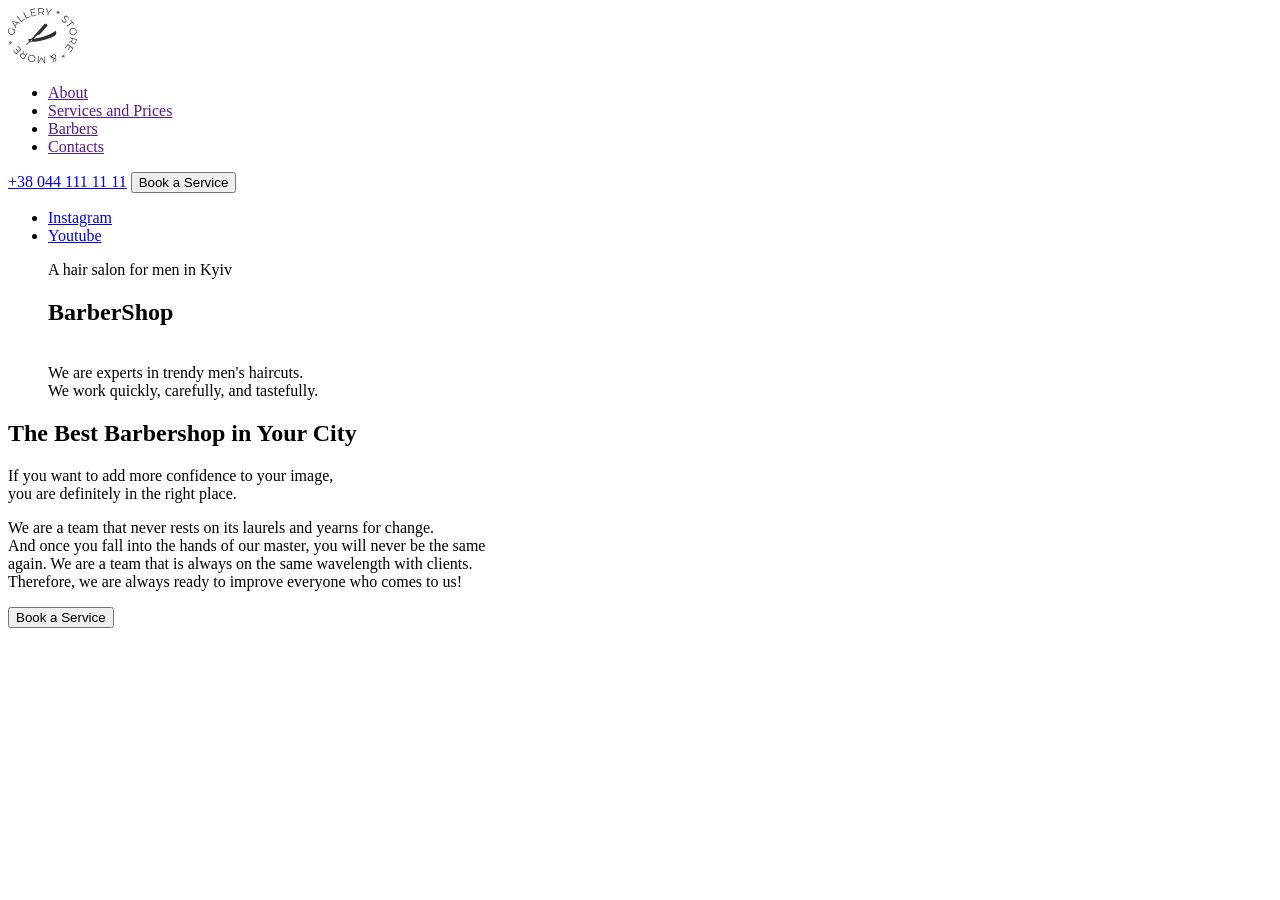
<file: index.html>
<!DOCTYPE html>
<html lang="en">
  <head>
    <meta charset="UTF-8" />
    <meta name="viewport" content="width=device-width, initial-scale=1.0" />
    <title>Barbershop</title>
  </head>
  <body>
    <!--HEADER-->
    <header>
      <a href="./index.html">
        <img src="./images/logo.svg" alt="logo" />
      </a>

      <!--Navigation Bar-->
      <nav>
        <ul>
          <li><a href="">About</a></li>
          <li><a href="">Services and Prices</a></li>
          <li><a href="">Barbers</a></li>
          <li><a href="">Contacts</a></li>
        </ul>

        <a href="tel:+380441111111">+38 044 111 11 11</a>
        <button type="button">Book a Service</button>
      </nav>
    </header>

    <!--MAIN-->
    <main>
      <!-- Hero Section-->
      <section>
        <ul>
          <li>
            <a
              href="https://instagram.com"
              target="_blank"
              rel="noopener noreferrer"
              >Instagram</a
            >
          </li>
          <li>
            <a
              href="https://youtube.com"
              target="_blank"
              rel="noopener noreferrer"
              >Youtube</a
            >
            <p>A hair salon for men in Kyiv</p>
            <h1>BarberShop</h1>
            <br>
              We are experts in trendy men's haircuts.<br> We work quickly,
              carefully, and tastefully.
            </p>
          </li>
        </ul>
      </section>
      
      <section>
        <h2> The Best Barbershop in Your City </h2>
        <p>If you want to add more confidence to your image, <br /> you are definitely in the right place.</p>
        <p>We are a team that never rests on its laurels and yearns for change. <br />And once you fall into the hands of our master, you will never be the same <br /> again. We are a team that is always on the same wavelength with clients. <br /> Therefore, we are always ready to improve everyone who comes to us!</p>

        <button type="button">Book a Service</button>
        
      </section>
    </main>

    <!--FOOTER-->

    <footer></footer>
  </body>
</html>
</file>
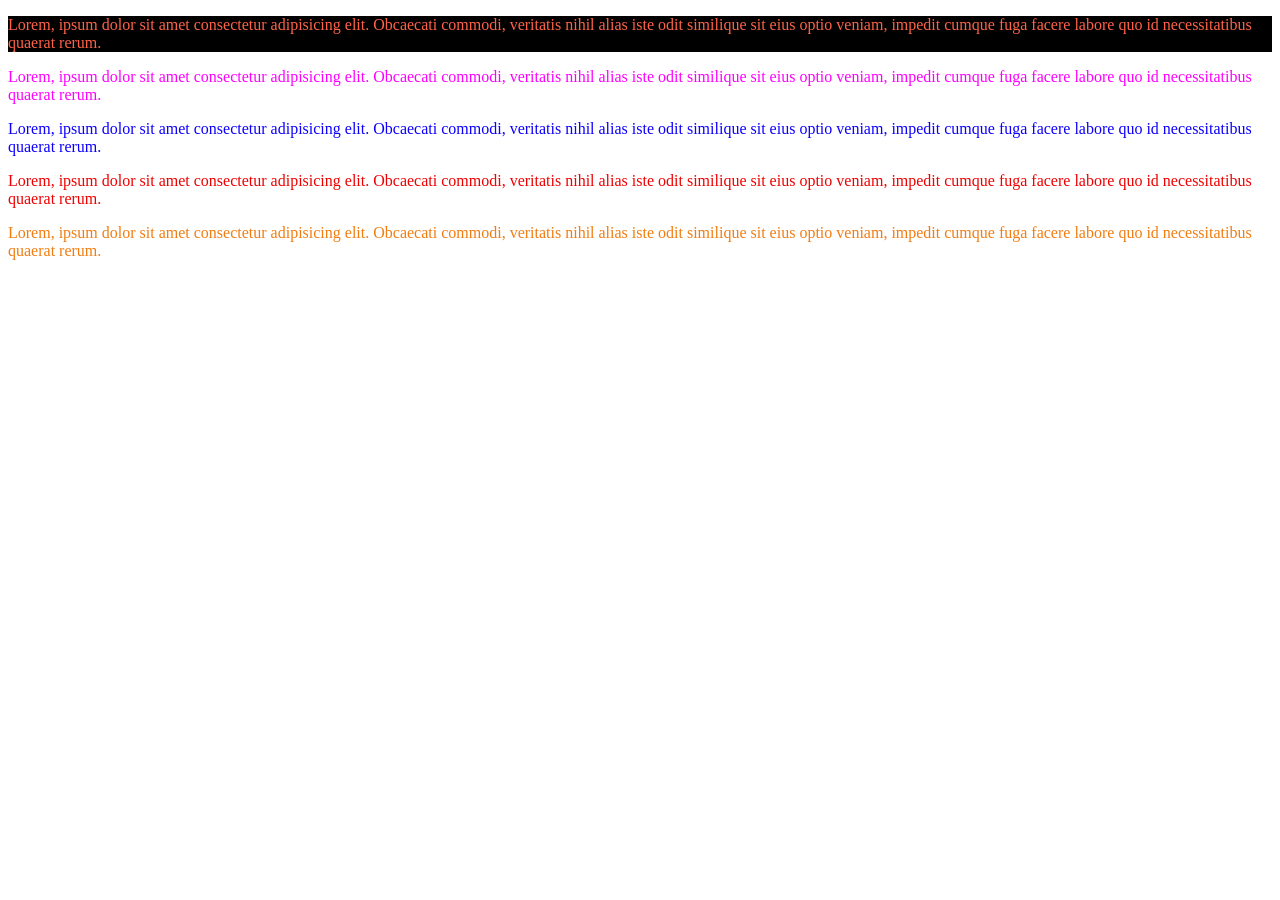
<file: lecture3.html>
<!DOCTYPE html>
<html lang="en">
  <head>
    <meta charset="UTF-8" />
    <meta name="viewport" content="width=device-width, initial-scale=1.0" />
    <title>Working with Color</title>

    <link rel="stylesheet" href="./css/lecture3.css" />
  </head>
  <body>
    <!--Text Color and Background Color-->

    <p class="text">
      Lorem, ipsum dolor sit amet consectetur adipisicing elit. Obcaecati
      commodi, veritatis nihil alias iste odit similique sit eius optio veniam,
      impedit cumque fuga facere labore quo id necessitatibus quaerat rerum.
    </p>

    <!--How to name colors-->
    <!-- 1. color name -->
    <p class="color-name">
      Lorem, ipsum dolor sit amet consectetur adipisicing elit. Obcaecati
      commodi, veritatis nihil alias iste odit similique sit eius optio veniam,
      impedit cumque fuga facere labore quo id necessitatibus quaerat rerum.
    </p>

    <!-- 2. rgb  -->
    <p class="rgb">
      Lorem, ipsum dolor sit amet consectetur adipisicing elit. Obcaecati
      commodi, veritatis nihil alias iste odit similique sit eius optio veniam,
      impedit cumque fuga facere labore quo id necessitatibus quaerat rerum.
    </p>

    <!-- 3. Hexadecimal -->

    <p class="hexadecimal">
      Lorem, ipsum dolor sit amet consectetur adipisicing elit. Obcaecati
      commodi, veritatis nihil alias iste odit similique sit eius optio veniam,
      impedit cumque fuga facere labore quo id necessitatibus quaerat rerum.
    </p>

    <!-- Color Transparency, rgba -->
    <p class="rgba">
      Lorem, ipsum dolor sit amet consectetur adipisicing elit. Obcaecati
      commodi, veritatis nihil alias iste odit similique sit eius optio veniam,
      impedit cumque fuga facere labore quo id necessitatibus quaerat rerum.
    </p>
  </body>
</html>
</file>
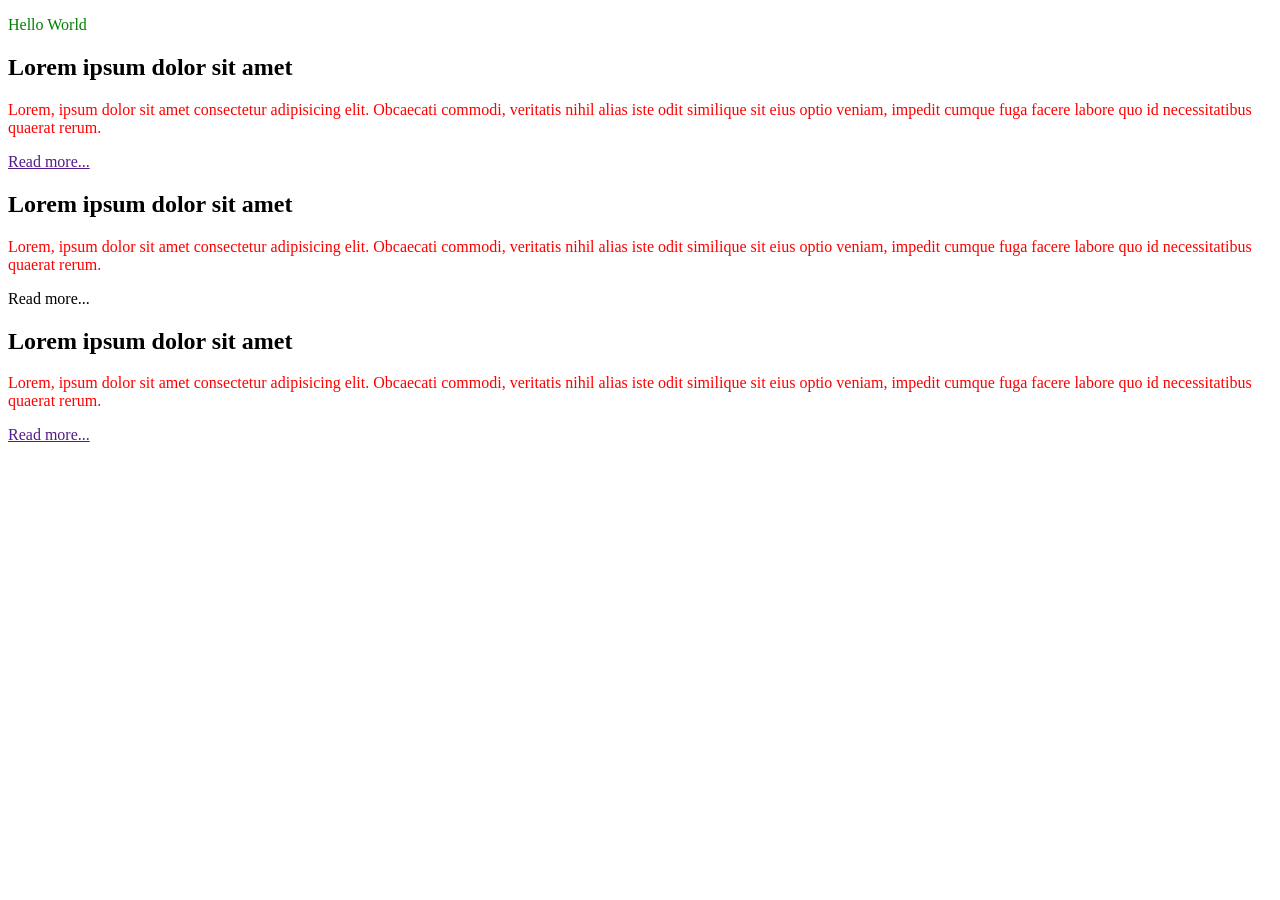
<file: lecture4.html>
<!DOCTYPE html>
<html lang="en">
  <head>
    <meta charset="UTF-8" />
    <meta name="viewport" content="width=device-width, initial-scale=1.0" />
    <title>Style Cascading</title>

    <link rel="stylesheet" href="./css/lecture4.css" />
  </head>
  <body>
    <p class="pink" id="orange" style="color: green">Hello World</p>

    <!-- How to avoid Specificity -->
    <!-- 1. child and descendant selectors -->

    <article class="post">
      <h1>Lorem ipsum dolor sit amet</h1>
      <p>
        Lorem, ipsum dolor sit amet consectetur adipisicing elit. Obcaecati
        commodi, veritatis nihil alias iste odit similique sit eius optio
        veniam, impedit cumque fuga facere labore quo id necessitatibus quaerat
        rerum.
      </p>
      <a href="">Read more...</a>
    </article>

    <!-- Adding descriptive classes on parent and child tags-->
    <article class="post">
      <h1 class="title">Lorem ipsum dolor sit amet</h1>
      <p class="text">
        Lorem, ipsum dolor sit amet consectetur adipisicing elit. Obcaecati
        commodi, veritatis nihil alias iste odit similique sit eius optio
        veniam, impedit cumque fuga facere labore quo id necessitatibus quaerat
        rerum.
      </p>
      <a class="link">Read more...</a>
    </article>

    <!-- Parent -->

    <article class="post">
      <h1 class="post-title">Lorem ipsum dolor sit amet</h1>
      <p class="post-text">
        Lorem, ipsum dolor sit amet consectetur adipisicing elit. Obcaecati
        commodi, veritatis nihil alias iste odit similique sit eius optio
        veniam, impedit cumque fuga facere labore quo id necessitatibus quaerat
        rerum.
      </p>
      <a href="" class="post-link">Read more...</a>
    </article>
  </body>
</html>
</file>
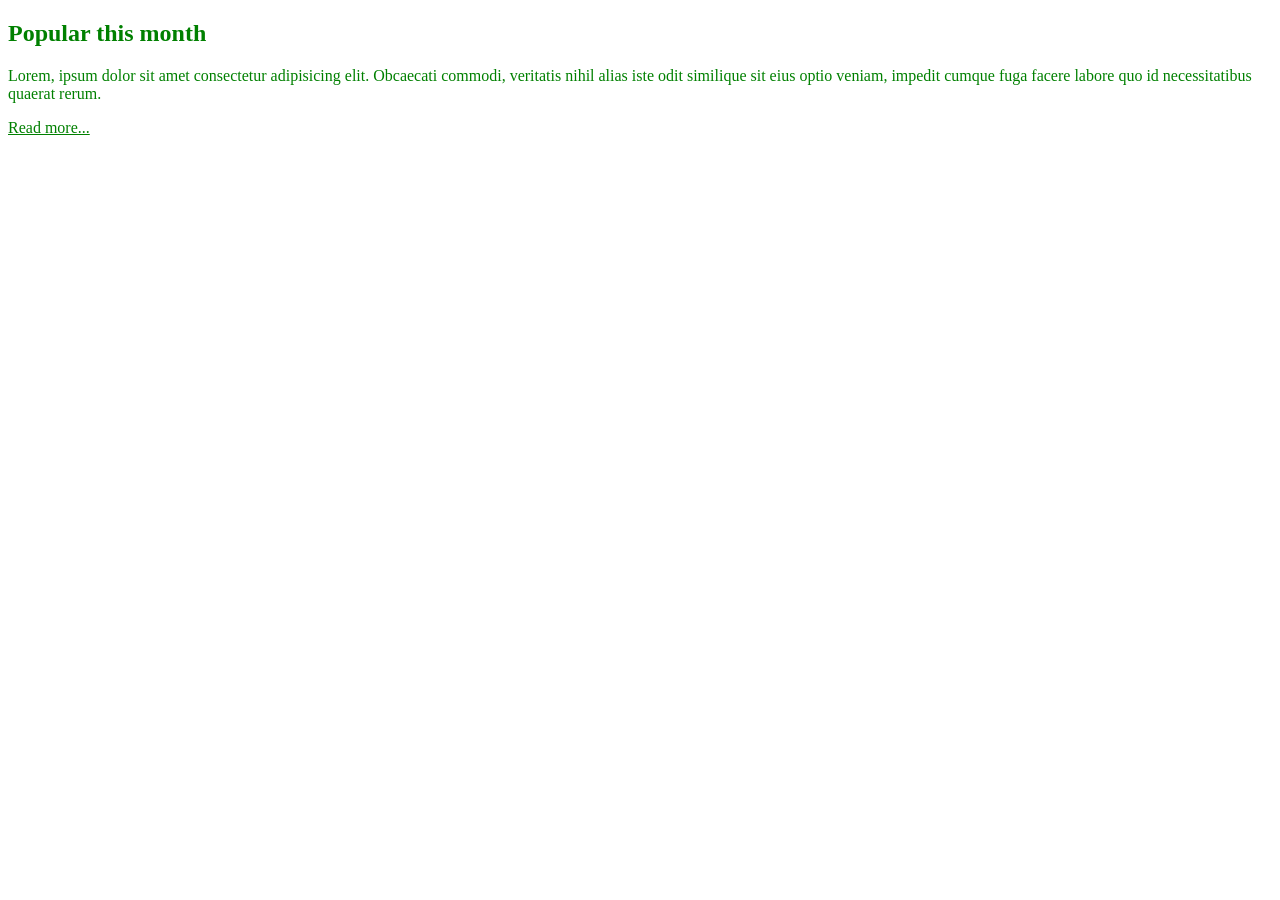
<file: lecture5.html>
<!DOCTYPE html>
<html lang="en">
  <head>
    <meta charset="UTF-8" />
    <meta name="viewport" content="width=device-width, initial-scale=1.0" />
    <title>Cascading Inheritance</title>

    <link rel="stylesheet" href="./css/lecture5.css" />
  </head>
  <body>
    <article class="post">
      <h1>Popular this month</h1>
      <p>
        Lorem, ipsum dolor sit amet consectetur adipisicing elit. Obcaecati
        commodi, veritatis nihil alias iste odit similique sit eius optio
        veniam, impedit cumque fuga facere labore quo id necessitatibus quaerat
        rerum.
      </p>
      <a href="" class="post-link">Read more...</a>
    </article>
  </body>
</html>
</file>
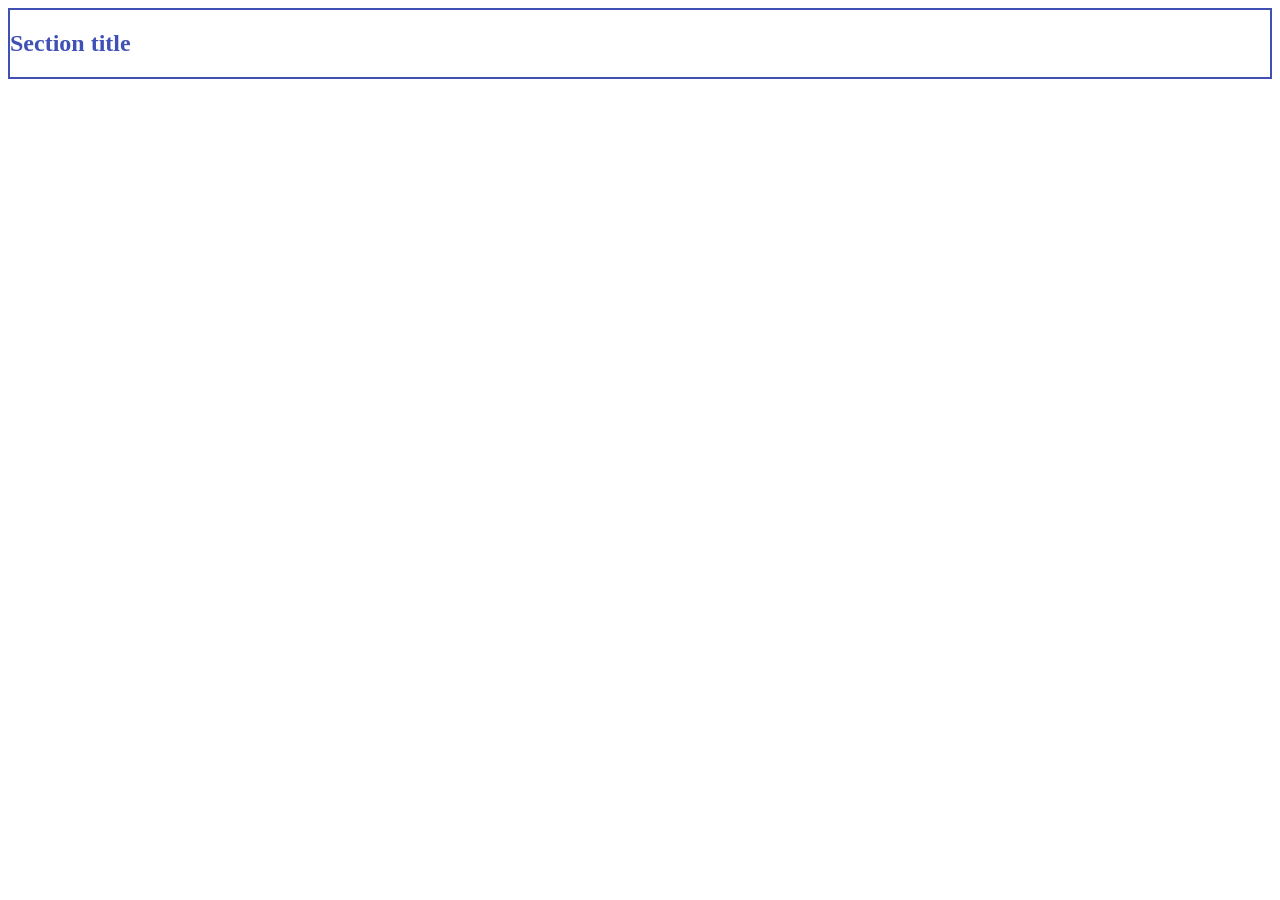
<file: lecture6.html>
<!DOCTYPE html>
<html lang="en">
  <head>
    <meta charset="UTF-8" />
    <meta name="viewport" content="width=device-width, initial-scale=1.0" />
    <title>CSS Variables</title>

    <link rel="stylesheet" href="./css/lecture6.css" />
  </head>
  <body>
    <section class="section">
      <h1 class="section-title">Section title</h1>
    </section>
  </body>
</html>
</file>
<file: css/lecture3.css>
.text {
  color: tomato;
  background-color: black;
}

/*  1. color name */
.color-name {
  color: magenta;
}

/*  2. rgb */
.rgb {
  color: rgb(13, 0, 255);
}

/*  3. Hexadecimal */
.hexadecimal {
  color: #f00000;
}

/*  4. rgba */
.rgba {
  color: rgba(240, 116, 0, 0.934);
}
</file>
<file: css/lecture4.css>
/* Rank 4 Elements */
p {
  color: red;
}

/* Rank 3 Elements */
.pink {
  color: blueviolet;
}

/* Rank 2 ID */
#orange {
  color: orange;
}

/* Rank 1 Inline styles */

/*  How to avoid Specificity */
/* 1. child and descendant selectors */
.post > h1 {
  /* styles here */
}

.post > p {
  /* styles here */
}

.post > a {
  /* styles here */
}

/* Adding descriptive classes on parent and child tags */
.post {
  /* styles here */
}

.post > .title {
  /* styles here */
}

.post > .text {
  /* styles here */
}

.post > .link {
  /* styles here */
}

/* Parent name Child name */
.post {
  /* styles here */
}

.post-title {
  /* styles here */
}

.post-text {
  /* styles here */
}

.post-link {
  /* styles here */
}
</file>
<file: css/lecture5.css>
.post {
  color: green;
}

/* manually inherit anchor tags */
.post-link {
  color: inherit;
}
</file>
<file: css/lecture6.css>
/* DRY principle */

:root {
  --brand-color: #3f51b5;
}

.section {
  border: 2px solid var(--brand-color);
}

.section-title {
  color: var(--brand-color, orange);
}
</file>
